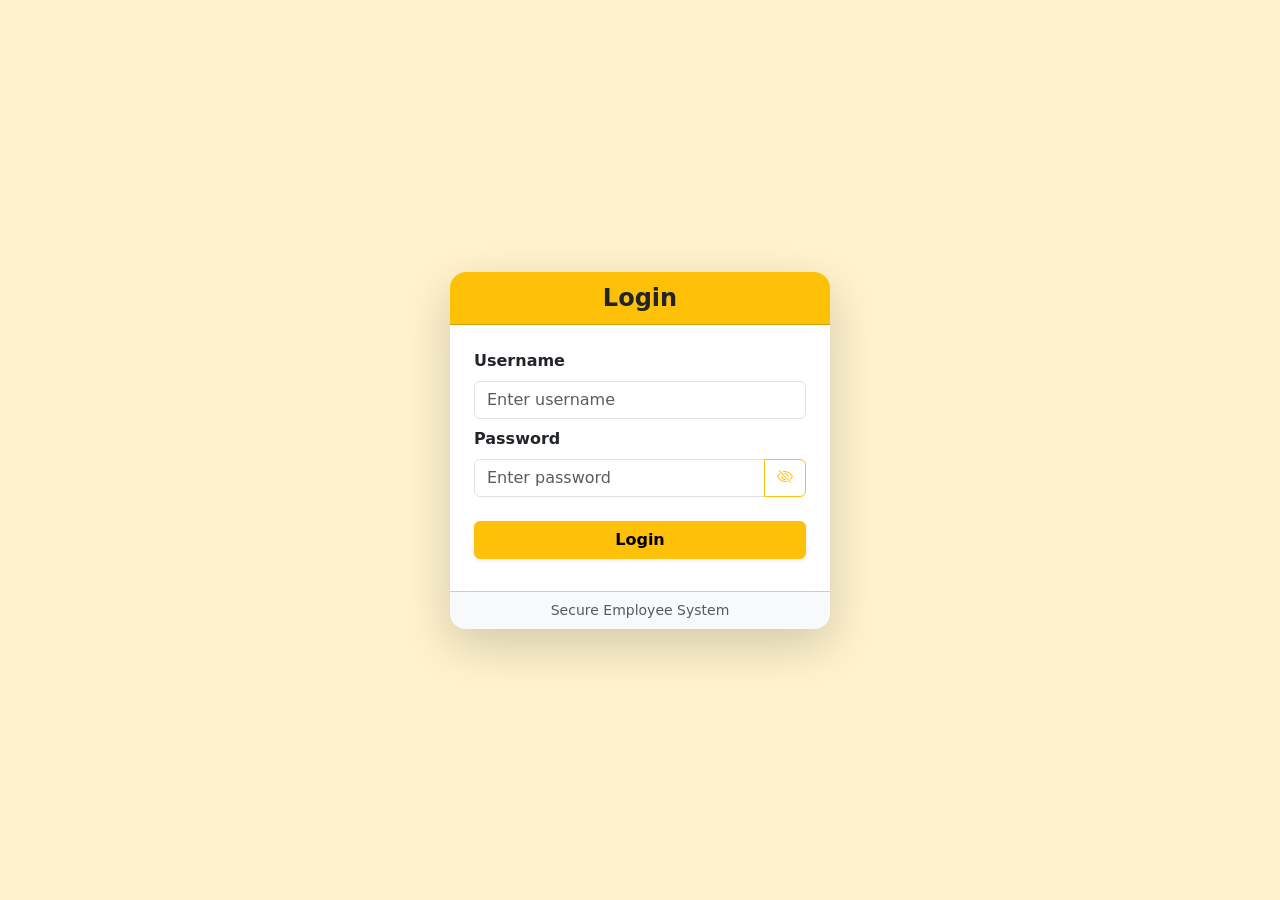
<file: frontend/index.html>
<!DOCTYPE html>
<html>
<head>
    <title>Login</title>

    <link href="https://cdn.jsdelivr.net/npm/bootstrap@5.3.0/dist/css/bootstrap.min.css" rel="stylesheet">
    <link href="https://cdn.jsdelivr.net/npm/bootstrap-icons@1.11.3/font/bootstrap-icons.min.css" rel="stylesheet">

    <script>
        document.addEventListener("DOMContentLoaded", function () {
            const token = localStorage.getItem("token");
            if (token) {
                window.location.replace("dashboard.html");
            }
        });
    </script>
</head>

<body class="bg-warning-subtle">

<div class="container vh-100 d-flex justify-content-center align-items-center">

    <div class="card border-0 shadow-lg rounded-4 w-100" style="max-width: 380px;">

        
        <div class="card-header bg-warning text-dark text-center fw-bold fs-4 rounded-top-4">
             Login
        </div>

        <div class="card-body p-4">

           
            <div class="mb-2">
                <label class="form-label fw-semibold">Username</label>
                <input id="username" class="form-control" placeholder="Enter username">
                <small class="text-danger" id="userError"></small>
            </div>

            
            <div class="mb-2">
                <label class="form-label fw-semibold">Password</label>

                <div class="input-group">
                    <input id="password" type="password" class="form-control" placeholder="Enter password">

                    <button class="btn btn-outline-warning" type="button" onclick="togglePassword()">
                        <i class="bi bi-eye-slash" id="eyeIcon"></i>
                    </button>
                </div>

                <small class="text-danger" id="passError"></small>
            </div>

            
            <button id="loginBtn"
                    class="btn btn-warning w-100 fw-bold mt-3 shadow-sm"
                    onclick="login()">
                Login
            </button>

            
            <p class="text-danger text-center mt-2 mb-0" id="error"></p>

        </div>

        <div class="card-footer text-center small text-muted bg-light rounded-bottom-4">
            Secure Employee System
        </div>

    </div>

</div>

<script src="js/auth.js"></script>

</body>
</html>
</file>
<file: frontend/css/style.css>
body {
    background: #f4f6f9;
    font-family: Arial, sans-serif;
}

.card-custom {
    border-radius: 12px;
    box-shadow: 0 4px 10px rgba(0,0,0,0.1);
}

.navbar {
    box-shadow: 0 2px 8px rgba(0,0,0,0.1);
}

.table th {
    background: #343a40;
    color: white;
}


.dashboard-card {
    transition: all 0.3s ease;
    cursor: pointer;
}

.dashboard-card:hover {
    transform: translateY(-10px);
    box-shadow: 0 15px 30px rgba(0,0,0,0.2);
}


.circle {
    width: 90px;
    height: 90px;
    border-radius: 50%;
    display: flex;
    align-items: center;
    justify-content: center;
    margin: 0 auto;
    font-size: 24px;
    font-weight: bold;
    box-shadow: 0 8px 20px rgba(0,0,0,0.2);
    transition: all 0.3s ease;
}


.dashboard-card:hover .circle {
    transform: scale(1.1);
}


body {
    background: #f4f6f9;
}


.navbar {
    backdrop-filter: blur(10px);
}


.nav-link {
    transition: 0.3s;
    margin-right: 10px;
    border-radius: 8px;
    padding: 6px 12px;
}

.nav-link:hover {
    background: rgba(255,255,255,0.1);
    transform: scale(1.05);
}


.nav-link.active {
    background: #ffc107;
    color: #000 !important;
    font-weight: 600;
}


.btn-outline-light:hover {
    background: red;
    border-color: red;
}
</file>
